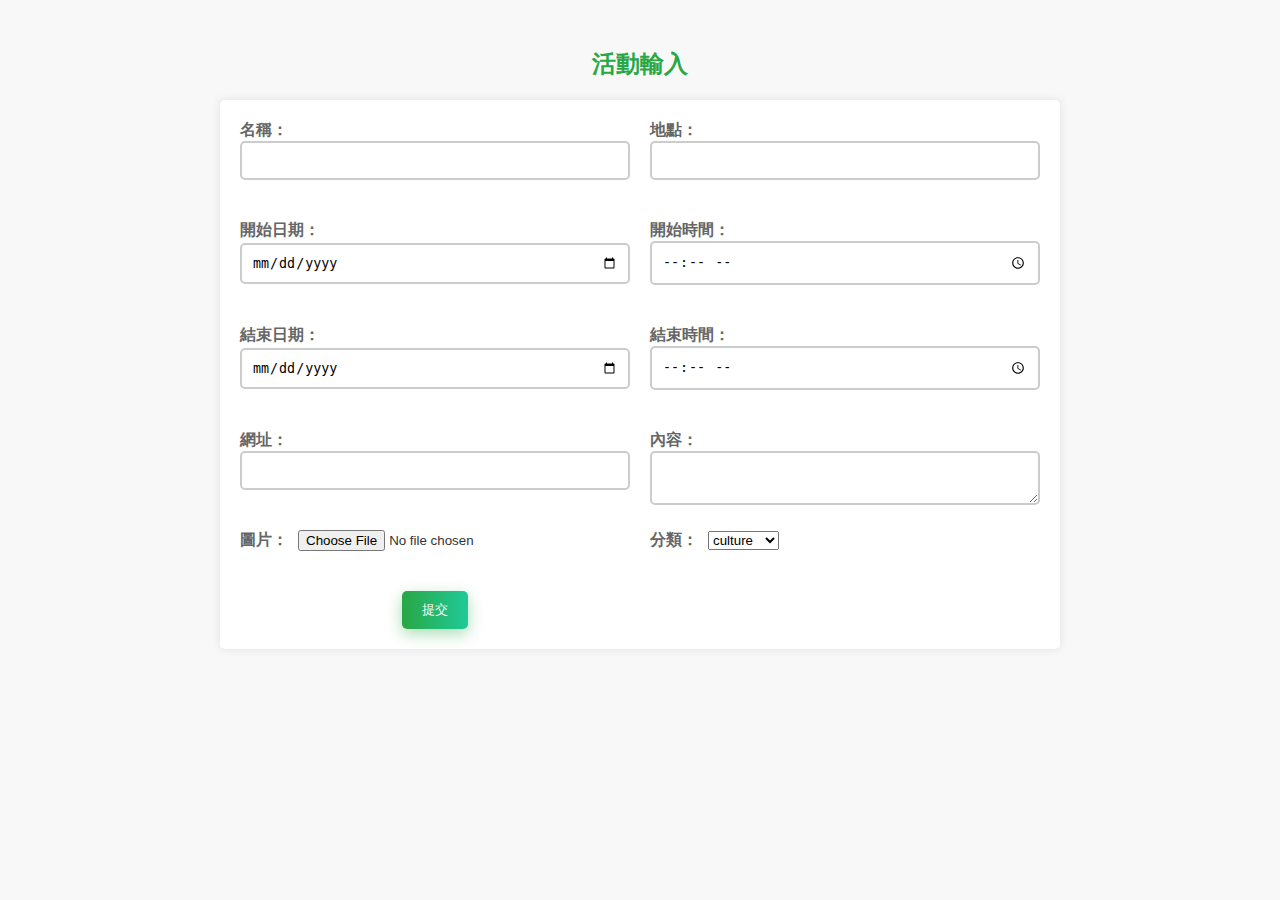
<file: In_PARTY (7)/In_PARTY/pythonProject/templates/uploadForm.html>
<!DOCTYPE html>
<html>
<head>
    <title>活動輸入</title>
    <link rel="preconnect" href="https://fonts.googleapis.com">
    <link rel="preconnect" href="https://fonts.gstatic.com" crossorigin>
    <link href="https://fonts.googleapis.com/css2?family=Montserrat:wght@400;700&display=swap" rel="stylesheet">
    <style>
        body {
          font-family: 'Montserrat', sans-serif;
          background-color: #f8f8f8;
          color: #333;
          padding: 20px;
        }

        h2 {
          color: #28a745;
          text-align: center;
        }

        form {
          display: grid;
          grid-template-columns: repeat(2, 1fr);
          gap: 20px;
          max-width: 800px;
          margin: 0 auto;
          background-color: #fff;
          padding: 20px;
          border-radius: 5px;
          box-shadow: 0 0 10px rgba(0, 0, 0, 0.1);
        }

        .input-group {
          display: flex;
          align-items: center;
          margin-bottom: 20px;
          flex-direction: row;
          flex-wrap: wrap;
        }

        .input-group label {
          margin-right: 10px;
        }

        label {
          color: #666;
          font-weight: bold;
        }

        input[type="text"],
        input[type="date"],
        input[type="time"],
        textarea {
          padding: 10px;
          border: 2px solid #ccc;
          border-radius: 5px;
          transition: border-color 0.3s ease;
          width: 100%;
          box-sizing: border-box;
        }

        input[type="text"]:focus,
        input[type="date"]:focus,
        input[type="time"]:focus,
        textarea:focus {
          outline: none;
          border-color: #28a745;
          box-shadow: 0 0 5px rgba(40, 167, 69, 0.5);
        }

        textarea {
          grid-column: 1 / -1;
        }

        input[type="submit"] {
          background: linear-gradient(to right, #28a745, #20c997);
          color: #fff;
          padding: 10px 20px;
          border: none;
          border-radius: 5px;
          box-shadow: 0 5px 15px rgba(40, 167, 69, 0.4);
          transition: transform 0.3s ease;
          cursor: pointer;
          justify-self: center;
        }

        input[type="submit"]:hover {
          transform: translateY(-2px);
        }
    </style>
</head>
<body>
    <h2>活動輸入</h2>
    <form id="uploadForm">
        <div class="input-group">
            <label for="activityName">名稱：</label>
            <input type="text" id="activityName" name="activityName">
        </div>
        <div class="input-group">
            <label for="activityLocation">地點：</label>
            <input type="text" id="activityLocation" name="activityLocation">
        </div>
        <div class="input-group">
            <label for="activityStartDate">開始日期：</label>
            <input type="date" id="activityStartDate" name="activityStartDate">
        </div>
        <div class="input-group">
            <label for="activityStartTime">開始時間：</label>
            <input type="time" id="activityStartTime" name="activityStartTime">
        </div>
        <div class="input-group">
            <label for="activityEndDate">結束日期：</label>
            <input type="date" id="activityEndDate" name="activityEndDate">
        </div>
        <div class="input-group">
            <label for="activityEndTime">結束時間：</label>
            <input type="time" id="activityEndTime" name="activityEndTime">
        </div>
        <div class="input-group">
            <label for="activityUrl">網址：</label>
            <input type="text" id="activityUrl" name="activityUrl">
        </div>
        <div>
            <label for="activityContent">內容：</label>
            <textarea id="activityContent" name="activityContent"></textarea>
        </div>
        <div class="input-group">
            <label for="activityImage">圖片：</label>
            <input type="file" id="activityImage" name="activityImage">
        </div>
        <div class="input-group">
          <label for="activityKind">分類：</label>
          <select id="activityKind" name="activityKind">
              <option>culture</option>
              <option>food</option>
              <option>climbing</option>
              <option>sports</option>
              <option>travel</option>
              <option>course</option>
          </select>
      </div>
        <input type="submit" value="提交">
    </form>

    <script>
        document.getElementById('uploadForm').addEventListener('submit', function (event) {
            event.preventDefault();

            var formData = new FormData(this);

            fetch('/upload', {
                method: 'POST',
                body: formData
            })
                .then(response => {
                    if (response.ok) {
                        return response.text();
                    }
                    throw new Error('網路錯誤');
                })
                .then(data => {
                    console.log(data);
                    window.close();
                })
                .catch(error => {
                    console.error('發生錯誤', error);
                });

        });
    </script>
</body>
</html>
</file>
